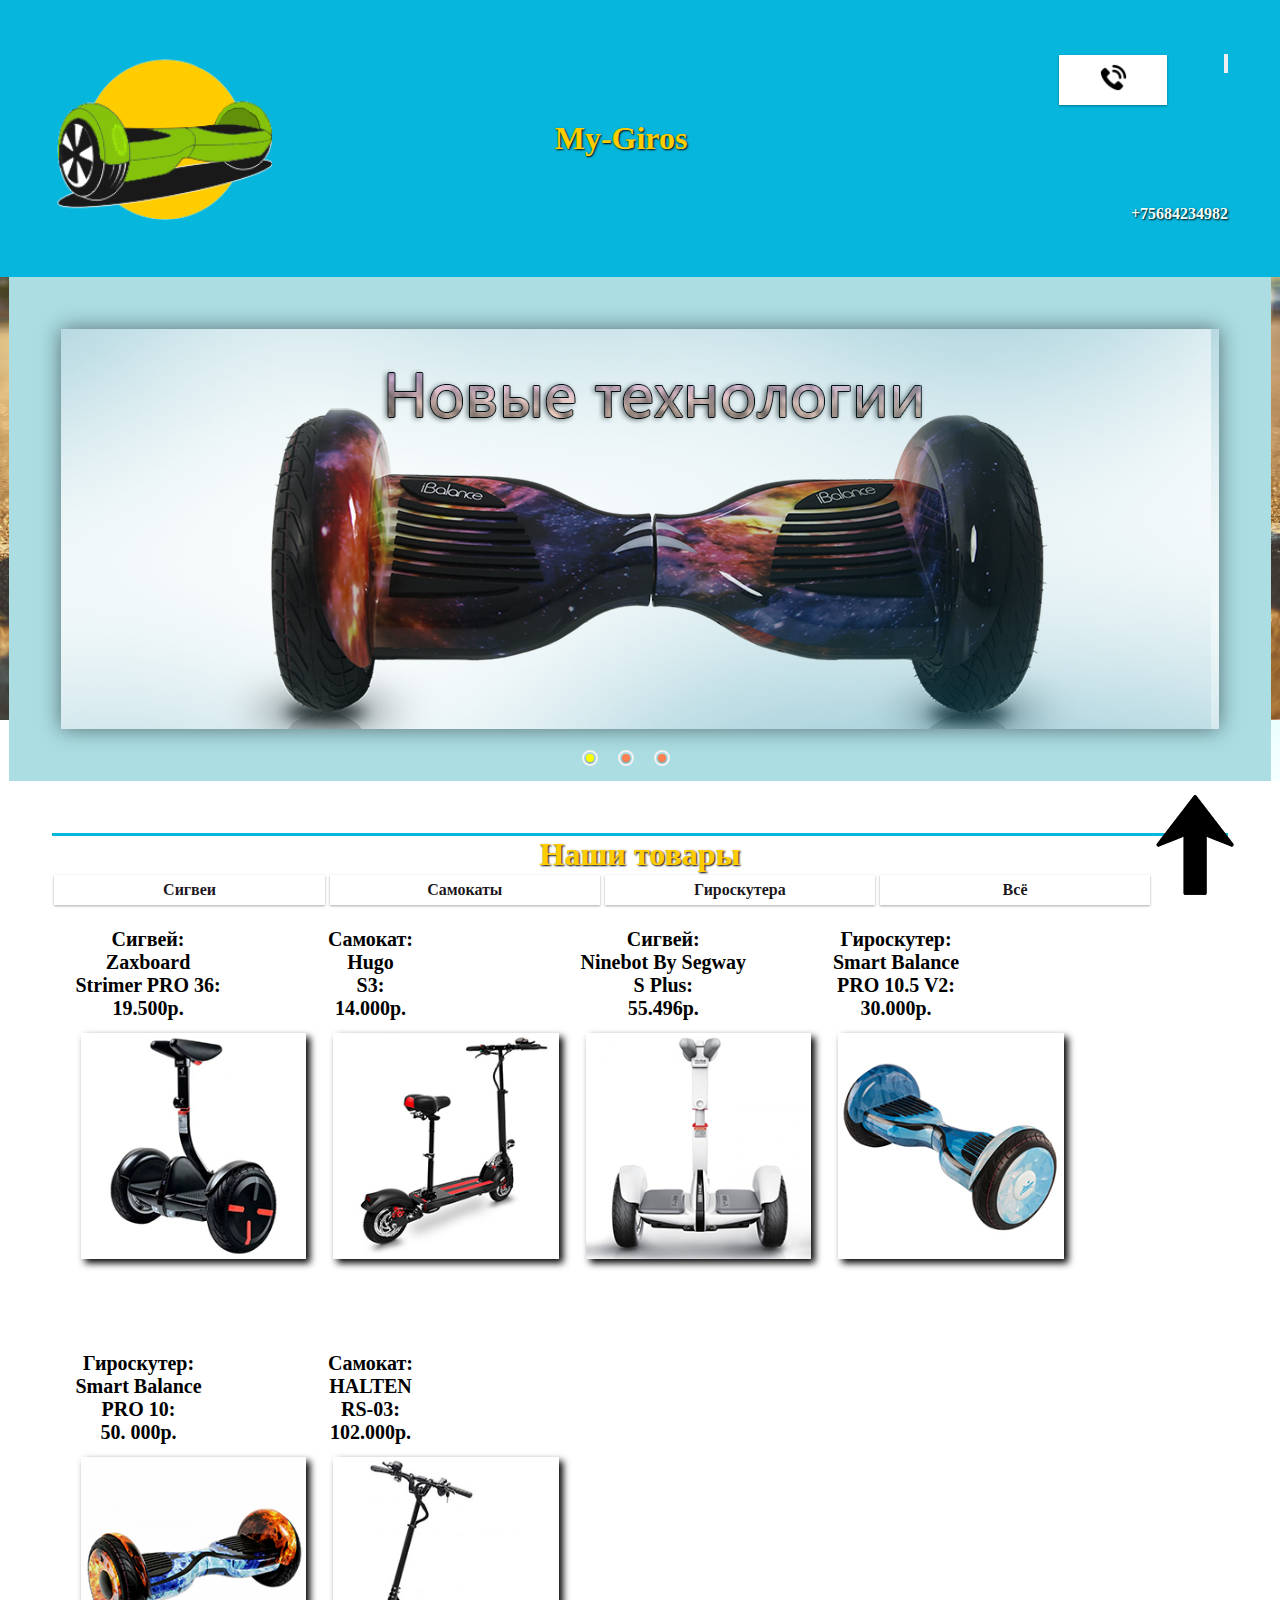
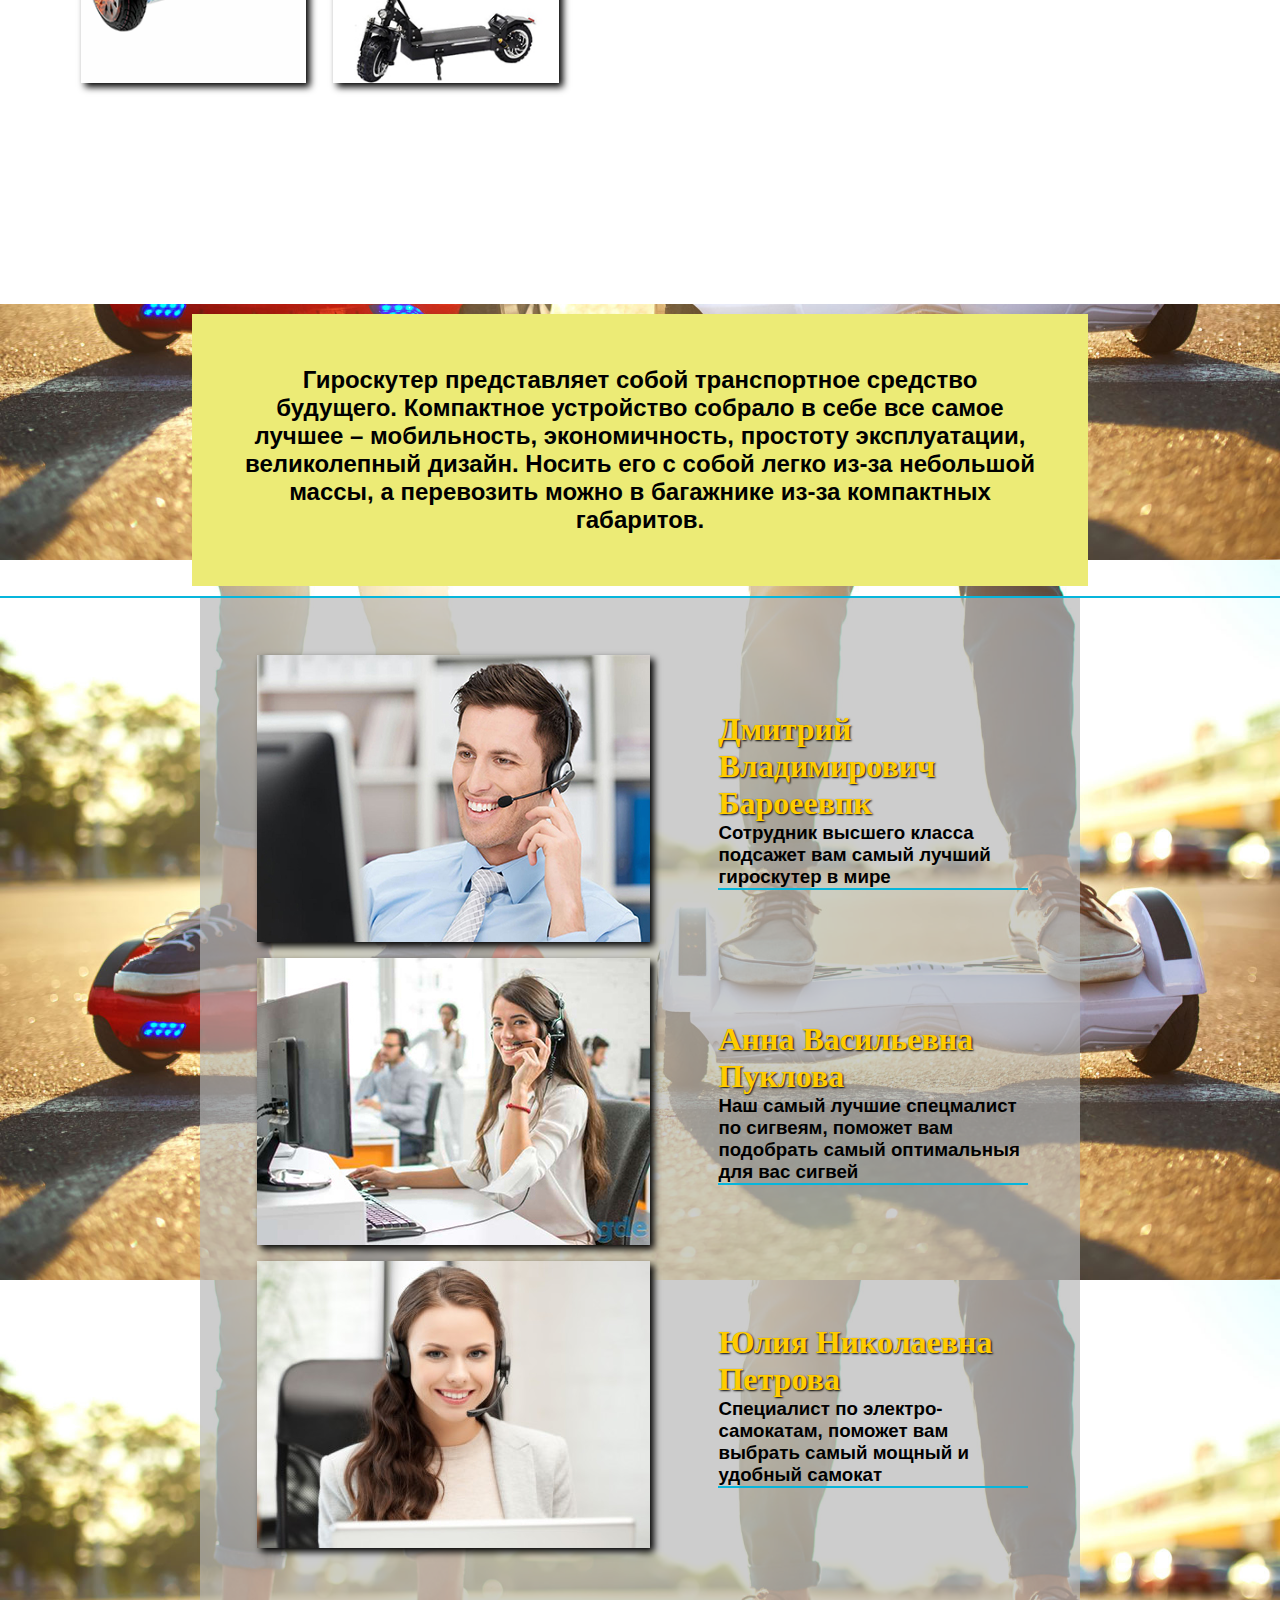
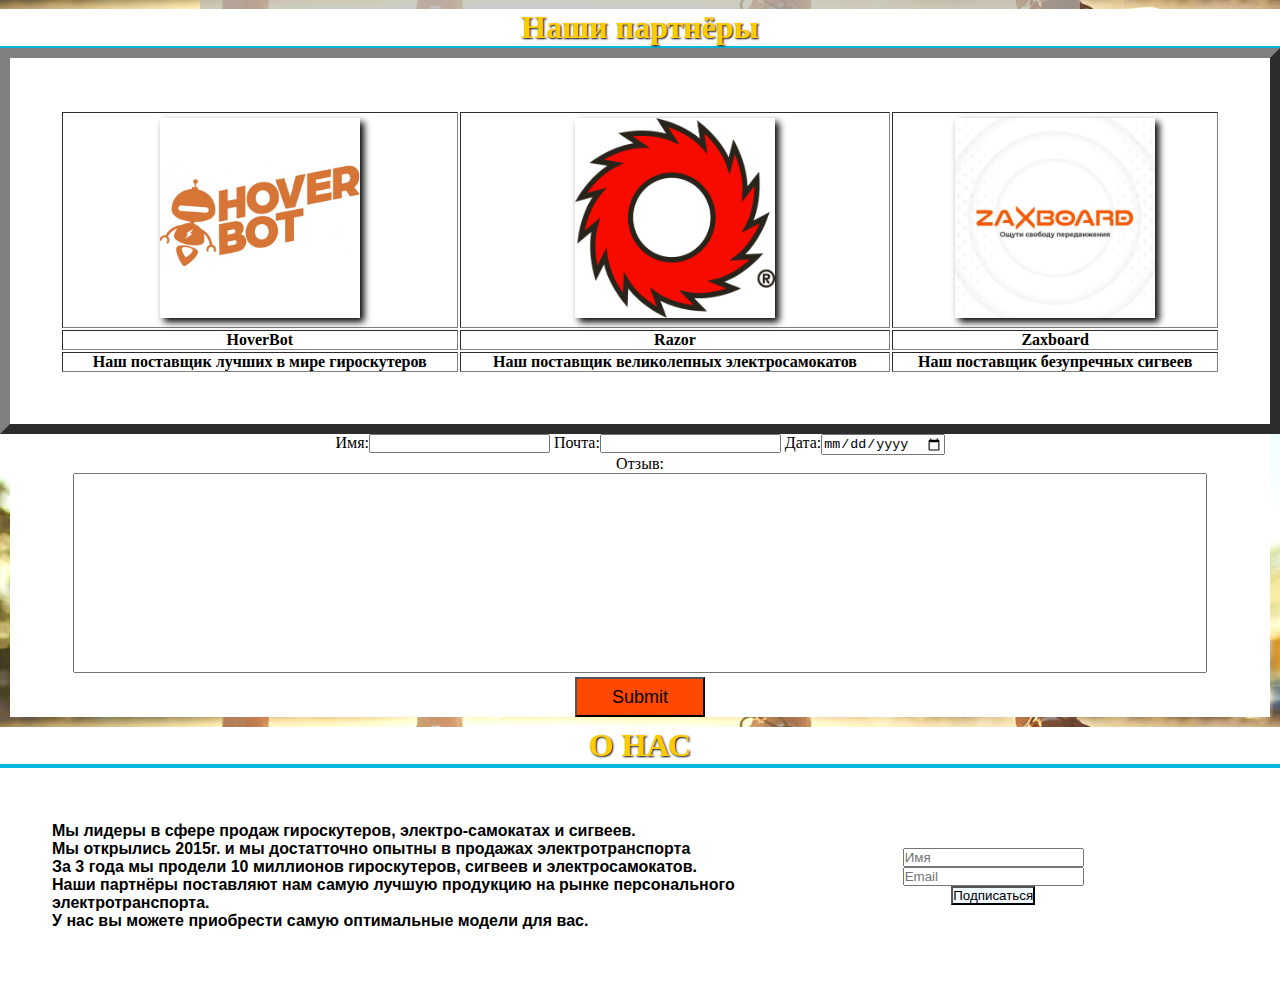
<file: index copy.html>
<!DOCTYPE html>
<html lang="ru">
<head >
	<link href="style/CSS.css", rel="stylesheet">
	<link rel="stylesheet" href="https://maxcdn.bootstrapcdn.com/font-awesome/4.5.0/css/font-awesome.min.css">
<link href="https://fonts.googleapis.com/css?family=Merriweather:400,900,900i" rel="stylesheet">
<link href="style/CSS.css", rel="stylesheet">	
<meta charset="UTF-8">
	<meta name="viewport" content="width=device-width, initial-scale=1.0">
	<title>Гироскутер</title>
	<style>
		body{
background: #c7b39b url(style/often/Гироскутер.jpg);
    color: #000;
	background-repeat: inherit;
	background-size: contain;
	background-attachment: scroll;
}
:default { 
  background-color: rgb(255, 72, 0); 
 } 
	</style>
</head>
<body>
	<!--- Шапка-->
	<table align="left", bgcolor="#06b6dc" width="100%">
		<tr><th><img src="style/often/Лого.png", align="left" width="50%",
			 height="80%",border="2", style="box-shadow: none;"> 
			</th><th align="center"><h1>
				My-Giros</h1></th>
			<th align="right", width="40%">
				<input type="button", id="call",>
				<label for="call" style="margin-left: 300px;" ><img
					 src="style/often/звонок.png",align="left" width="30%", 
				height="100%",border="2" style="box-shadow: none;"></label>
		<b>+75684234982</b>
		
	</th>
		
		</tr>
		</table>
		<!--- Слайдер-->
		<center><table bgcolor="abdde3", width="70%">
			<tr><th><div class="wrapper">
				<input type="radio" name="point" id="slide1" checked>
				<input type="radio" name="point" id="slide2">
				<input type="radio" name="point" id="slide3">
				<div class="slider">
					<div class="slides slide1"></div>
					<div class="slides slide2"></div>
					<div class="slides slide3"></div>
	
				</div>
				<div class="controls">
					<label for="slide1"></label>
					<label for="slide2"></label>
					<label for="slide3"></label>
				</div>
			</div></th></tr>
				</table></center>
			
		<center><table bgcolor="#ffffff">
				<tr><th>
						
<hr color="#06b6dc" size="5">
			
			<!--- Фильтр - список-->
			<h1>Наши товары</h1>
<div class="container", align="center"> 
  <input type="radio" id="blue" name="color" />
  <label for="blue" style="color:050005e8;">Сигвеи</label>
  <input type="radio" id="red" name="color"/>
  <label for="red"style="color:050005e8">Самокаты</label>
  <input type="radio" id="green" name="color"/>
  <label for="green"style="color:050005e8">Гироскутера</label>
  <input type="radio" id="reset" name="color"/>
  <label for="reset"style="color:050005e8">Всё</label>

  <div class="tile blue"><a style="font-size: 20px;
  text-align:center; position:absolute; margin-top: -100px;">
	Сигвей:<br> Zaxboard<br> Strimer PRO 36:<br> 19.500р.</a><img height="60%",width="60%"
 src="style/filter/Сигвей1.jpeg"class="z"></div>
  <div class="tile red"><a style="font-size: 20px;
  text-align:center;position:absolute; margin-top: -100px;"> 
	Самокат:<br> Hugo<br> S3:<br> 14.000р.</a><img height="60%",width="60%"
src="style/filter//Самокат1.jpg"class="z"></div>
  <div class="tile blue"><a style="font-size: 20px;
  text-align:center;position:absolute; margin-top: -100px;">
	 Сигвей:<br> Ninebot By Segway<br> S Plus:<br> 55.496р.</a><img height="60%",width="60%"
src="style/filter//Сигвей2.jpg"class="z"></div>
  <div class="tile green"><a style="font-size: 20px;
  text-align:center;position:absolute; margin-top: -100px;">
	Гироскутер:<br> Smart Balance<br> PRO 10.5 V2:<br> 30.000р.</a><img height="60%",width="60%"
src="style/filter//ГироВода.jpg"class="z"></div>
  <div class="tile green"><a style="font-size: 20px;
  text-align:center;position:absolute;margin-top: -100px;">
	 Гироскутер:<br> Smart Balance<br> PRO 10:<br> 50. 000р.</a><img height="60%",width="60%"
src="style/filter//ГироОгонь.png"class="z"></div>
<div class="tile red"><a style="font-size: 20px;
text-align:center;position:absolute;margin-top: -100px;">
	Самокат:<br> HALTEN<br> RS-03:<br> 102.000р.</a><img height="60%",width="60%"
src="style/filter//Самокат2.jpg", class="z"></div>
</div>
</th>
</tr>
</table>
</center>

<!--- Особенности гироскутеров-->
											<center><table   bgcolor="#eceb76", width="70%", 
												style="margin: 10px;">
													<tr><th>
									<h2>Гироскутер представляет собой транспортное средство будущего. 
						Компактное устройство собрало в себе все самое лучшее – мобильность, 
						экономичность, простоту эксплуатации, великолепный дизайн.
						Носить его с собой легко из-за небольшой массы, а перевозить можно в 
						багажнике из-за компактных габаритов.</h2>
										</th>
										</tr>
													</table></center>
	<!--- Консультаты-->
	<center>
										<table style="background-color:rgba(182, 182, 182, 0.678); margin-right: 200px;margin-left: 200px ;">
											<col width="60%">
											<col width="100%">
											
							<tr>
								<td>
							<img src="style/staff/Парень1.1.jpg", style="text-align: left;">
									</td><td >
								<h1 style="text-align: left;" >Дмитрий Владимирович Бароеевпк</h1>
								<h3 style="text-align: left;">
									Сотрудник высшего класса подсажет вам самый лучший гироскутер в мире</h3>
									<hr color="#06b6dc">	
								</td>
										
<hr color="#06b6dc">
							</tr>
								<tr>
									<td>
								<img src="style/staff/Девушка2.1.jpg",style="text-align: left;"
										>
											</td><td style="text-align: left;" >
									<h1 style="text-align: left;">Анна Васильевна Пуклова</h1>
										<h3 style="text-align: left;">
												Наш самый лучшие спецмалист по сигвеям, 
									поможет вам подобрать самый оптимальныя для вас сигвей</h3>
										
<hr color="#06b6dc">
																</td>
												</tr><tr>
												<td>
											<img src="style/staff/Девушка1.jpg", style="text-align: left;"
													>
														</td><td style="text-align: left;" >
													<h1 style="text-align: left;" >Юлия Николаевна Петрова </h1>
											<h3 style="text-align: left;">
													Специалист по электро-самокатам, поможет вам выбрать самый мощный и удобный самокат</h3>
	
													<hr color="#06b6dc">
												</td>
										</tr>
											</table>
	<!--- Бренды-->
	<table bgcolor="ffffff";style="margin: 15px;border-collapse: collapse;"
	 width="100%", border="10px">
	<tr>
		<h1 style="background-color:rgb(255, 255, 255);">Наши партнёры</h1>
		<hr color="#06b6dc" >
	</tr>
		<tr>
		<th><img src="style/brends/logo-hoverbot.jpeg" width="200px", height="200px"></th>
		<th><img src="style/brends/Razor.png" width="200px", height="200px"></th>
		<th><img src="style/brends/Zaxboard.jpg" width="200px", height="200px"></th>
</tr>
<tr>
	<th>HoverBot</th>
	<th>Razor</th>
	<th>Zaxboard</th>
</tr>
<tr>
	<th>Наш поставщик лучших в мире гироскутеров</th>
	<th>Наш поставщик великолепных электросамокатов</th>
	<th>Наш поставщик безупречных сигвеев</th>
</tr>
	</table>
	<div class="form">
		<form action="">
			<p>
				Имя:<input type="text" name="name" required>
			</p>
			<p>
				Почта:<input type="email" name="email" required>
			</p>
			<p>
				Дата:<input type="date" name="date" required>
			</p>
			<p style="display:block;">Отзыв:</p>
			<p>
				<textarea name="Mtext" required style="width: 90%;height: 200px; resize:none; font-size: large;"></textarea>
			</p>
			<p style="display:block;">
				<input type="submit" style="width:130px; height: 40px; font-size: large;">
			</p>
		</form>
		</div>
</center>
<!--- Описание и подписка-->
									
										<footer>
										<table bgcolor="ffffff", width="100%" >
										<tr><h1 style="background-color:rgb(255, 255, 255);",align="center">О НАС</h1></tr>
										<hr color="#06b6dc" size="6">
										<tr>
										<td width="60%",>
												<h4 style="text-align:left; font-family: Arial, sans-serif;">
											Мы лидеры в сфере продаж гироскутеров, электро-самокатах и сигвеев. <br>
												Мы открылись 2015г. и мы достатточно опытны в продажах электротранспорта<br>
													За 3 года мы продели 10 миллионов гироскутеров, сигвеев и электросамокатов.<br>
											Наши партнёры поставляют нам самую лучшую продукцию на рынке персонального 
										электротранспорта.<br>
										У нас вы можете приобрести самую оптимальные модели для вас.
							</h4>
								</td>
								<td><form action="action_page.php" method="post">
										<div class="container" style="background-color:white">
											<input type="text" placeholder="Имя" name="name" required><br>
											<input type="email" placeholder="Email" name="Email" required>
										  </div>
										
										  <div class="container" >
											<input type="submit" value="Подписаться"style="background-color: aliceblue;">
										  </div>
										</form>
							</td>
							</tr>
									</table>
								</footer>
<!--- Кнопка на начало страницы-->
<a href="#" title="Вернуться наверх" class="buttonup"><img src="style/often/Стрелка.png" style="box-shadow: none;"></a>
</body>
</html>
</file>
<file: style/CSS.css>
body{
  margin:0,2;
  text-align:center;
  font-family: Verdana;
  background:#f5f5f5;
}
h1 {
  text-align:center;
  color:#ffcc00;text-shadow: black 1px 1px 2px;
  font-family: serif ;
}
h1::selection{
  color:#ffcc00;
  background-color: #0616f0b9;
}
h2{
  text-align:center;
  font-family: sans-serif ;
}
h2::selection{
  color:#ffcc00;
  background-color: #0616f0b9;
}
h3{
  text-align:center;
  font-family: sans-serif ;
}
h3::selection{
  color:#ffcc00;
  background-color: #0616f0b9;
}
b{
  text-shadow: black 1px 1px 2px; color:azure;
}
.z{
  transform: scale(1);
  opacity: 100%;
  transition: transform 230ms ease-in 30ms;
  transform-style: preserve-3d;
}
.z:hover{
  transform: scale(1.1); 
  opacity:80%;
}

table{
  color:#000000; padding:50px;
}
img{
  box-shadow: 4px 4px 7px black; margin:5px;
}
img::selection{
  background-color: #cdf00679;
}
.container {
  width:100%;
  margin:0,8%;
}
input[type="radio"] {
    display:none;
}
label {
  width:23%;
  float:left;
  text-align:center;
  background: #ffffff;;
  box-shadow: 0 1px 3px rgba(0,0,0,0.12), 0 1px 2px rgba(0,0,0,0.24);
  color:#050005e8;
  padding:0.5%;
  margin:0.2%;
  margin-bottom:100px;
  cursor:pointer;
}
input[type="radio"][id="blue"]:checked + label {
  background:#d3d3d0f7;
}
input[type="radio"][id="blue"]:checked ~ .red, input[type="radio"][id="blue"]:checked ~ .green {
  width:0;
  height:0;
  padding:0;
  margin:0px;
  opacity:0;
}
input[type="radio"][id="red"]:checked + label {
  background:#d3d3d0f7;
}
input[type="radio"][id="red"]:checked ~ .blue, input[type="radio"][id="red"]:checked ~ .green {
  width:0;
  height:0;
  padding:0;
  margin:0px;
  opacity:0;
}
input[type="radio"][id="green"]:checked + label {
  background:#d3d3d0f7
}
input[type="radio"][id="green"]:checked ~ .blue, input[type="radio"][id="green"]:checked ~ .red {
  width:0;
  height:0;
  padding:0px;
  margin:0px;
  opacity:0;
}

.tile {
  width:229px;
  height:400px;
  float:left;
  transition:all 1s;
  margin:1%;
  padding:1%;
  cursor:pointer;
}
/* Слайдер*/
.buttonup {
  width:100px; 
  height:100px;
  position:fixed;
  bottom:10px;
  right:40px;
  }
  * {
    margin: 0;
    padding: 0;
    -webkit-box-sizing: border-box;
    -moz-box-sizing: border-box;
    -o-box-sizing: border-box;
    box-sizing: border-box;
  }
  
  body {
    background-image: 
    url(http://habrastorage.org/files/996/d76/d04/996d76d0410d422fa54cc433ce7ead2a.png);
  }
  
  .wrapper {
    height: 400px;
    margin: 0px auto 1;
    position: center;
    width: 1158px;
  }
  
  .slider {
    height: inherit;
    overflow: hidden;
    position: center;
    width: inherit;
    -webkit-box-shadow: 0 0 20px rgba(0, 0, 0, .5);
    -moz-box-shadow: 0 0 20px rgba(0, 0, 0, .5);
    -o-box-shadow: 0 0 20px rgba(0, 0, 0, .5);
    box-shadow: 0 0 20px rgba(0, 0, 0, .5);
  }
  
  .slides {
    animation-iteration-count: infinite;
    height: inherit;
    opacity: 0;
    position: absolute;
    width: inherit;
    z-index: 0;
    -webkit-transform: scale(1.5);
    -moz-transform: scale(1.5);
    -o-transform: scale(1.5);
    transform: scale(1.5);
    -webkit-transition: transform ease-in-out .5s, opacity ease-in-out .5s;
    -moz-transition: transform ease-in-out .5s, opacity ease-in-out .5s;
    -o-transition: transform ease-in-out .5s, opacity ease-in-out .5s;
    transition: transform ease-in-out .5s, opacity ease-in-out .5s;
  }
  
  
  .slide1 { background-image: url(slide/Новые_технологии.png); }
  .slide2 { background-image: url(slide/Улица.jpg); }
  .slide3 { background-image: url(slide/Удобное_управление.jpg); }
  .slide4 { background-image: 
    url(http://habrastorage.org/files/e59/424/c04/e59424c046be4dab897d84ab015c87ea.jpg); }
 .slide5 { background-image: 
    url(http://habrastorage.org/files/53c/ff6/c1c/53cff6c1caf842368c70b8ef892d8402.jpg); }

  #slide1:checked ~ .slider > .slide1,
  #slide2:checked ~ .slider > .slide2,
  #slide3:checked ~ .slider > .slide3,
  #slide4:checked ~ .slider > .slide4,
  #slide5:checked ~ .slider > .slide5 {
    opacity: 1;
    z-index: 1;
    -webkit-transform: scale(1);
    -moz-transform: scale(1);
    -o-transform: scale(1);
    transform: scale(1);
  }
  .wrapper > input {
    display: none;
  }
  
  .wrapper .controls {
    left: 50%;
    margin-left: -70px;
    position: absolute;
  }
  
  .wrapper label {
    cursor: pointer;
    display: inline-block;
    height: 8px;
    margin: 25px 12px 0 16px;
    position: relative;
    width: 8px;
    -webkit-border-radius: 50%;
    -moz-border-radius: 50%;
    -o-border-radius: 50%;
    border-radius: 50%;
    -webkit-transition: background ease-in-out .5s;
    -moz-transition: background ease-in-out .5s;
    -o-transition: background ease-in-out .5s;
    transition: background ease-in-out .5s;
    background-color: coral
  }
  
  
  .wrapper label:hover, 
  #slide1:checked ~ .controls label:nth-of-type(1),
  #slide2:checked ~ .controls label:nth-of-type(2),
  #slide3:checked ~ .controls label:nth-of-type(3),
  #slide4:checked ~ .controls label:nth-of-type(4),
  #slide5:checked ~ .controls label:nth-of-type(5) {
    background: 	#FFFF00;
  }
  
  .wrapper label:after {
    border: 2px solid #f1f1f1;
    content: " ";
    display: block;
    height: 12px;
    left: -4px;
    position: absolute;
    top: -4px;
    width: 12px;
    -webkit-border-radius: 50%;
    -moz-border-radius: 50%;
    -o-border-radius: 50%;
    border-radius: 50%;
  }
  .form{
    background-color: white;
    margin-bottom: 10px;
    margin-left: 10px;
    margin-right: 10px;
  }
  .form p{
    display: contents;
  }
</file>
